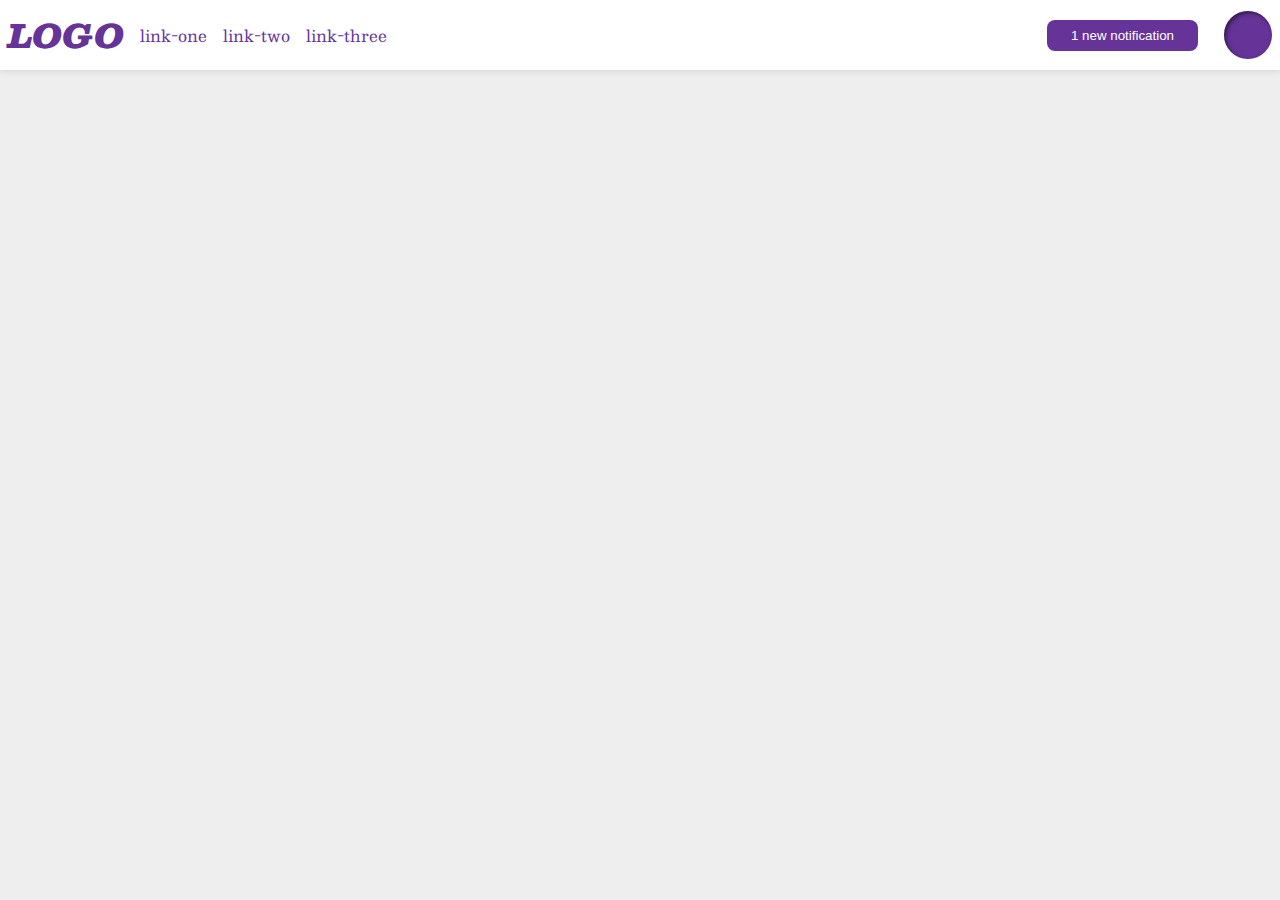
<file: flex/03-flex-header-2/index.html>
<!DOCTYPE html>
<html lang="en">
<head>
  <meta charset="UTF-8">
  <meta http-equiv="X-UA-Compatible" content="IE=edge">
  <meta name="viewport" content="width=device-width, initial-scale=1.0">
  <title>Flex Header 2</title>
  <link rel="stylesheet" href="style.css">
</head>
<body>
  <div class="header">
    <div class="left">
      <div class="logo">
      LOGO
      </div>
      <ul class="links">
      <li><a href="google.com">link-one</a></li>
      <li><a href="google.com">link-two</a></li>
      <li><a href="google.com">link-three</a></li>
      </ul>
  </div>
  <div class="right">
    <button class="notifications">
      1 new notification
    </button>
    <div class="profile-image"></div>
    </div>
  </div>
    
</body>
</html>
</file>
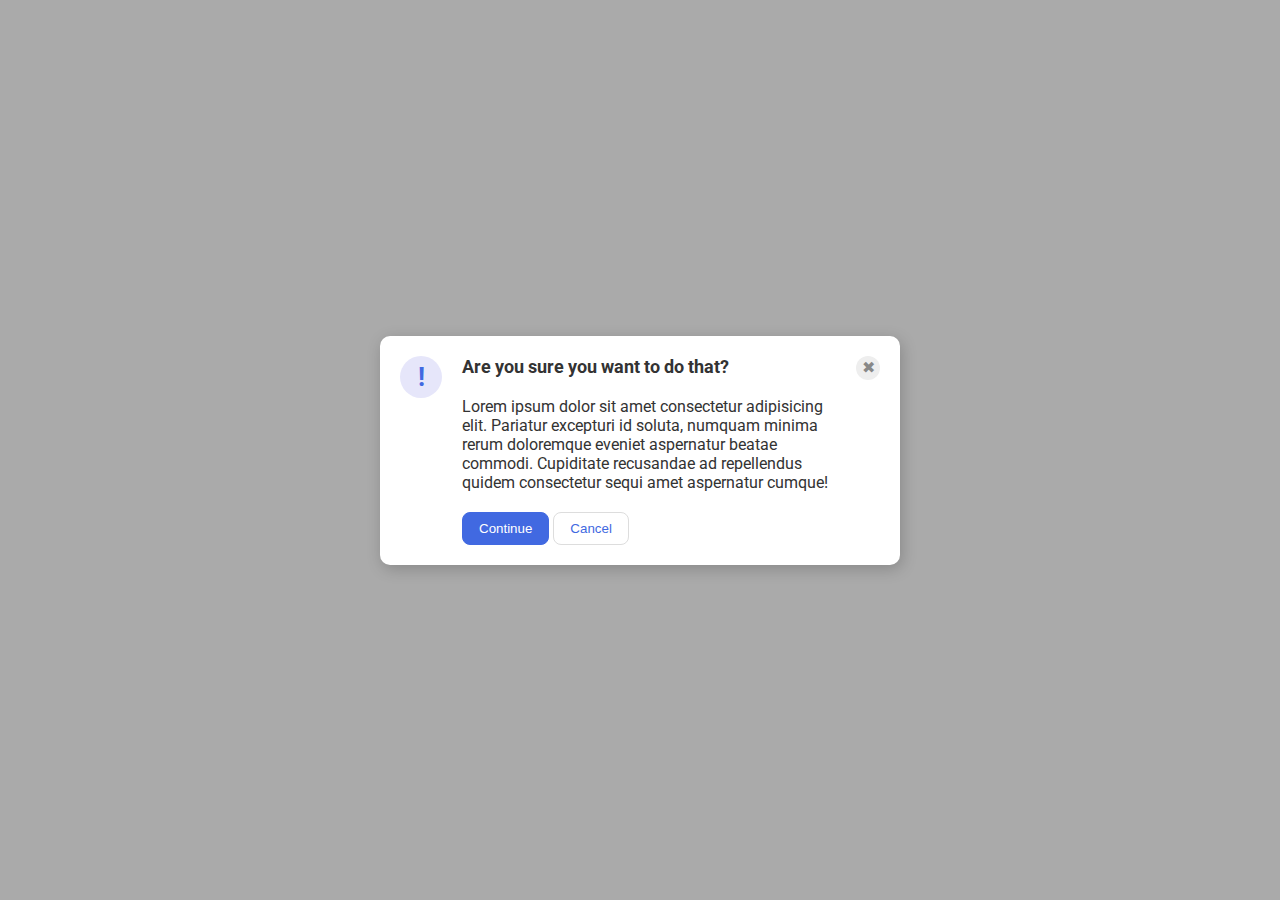
<file: flex/05-flex-modal/index.html>
<!DOCTYPE html>
<html lang="en">
<head>
  <meta charset="UTF-8">
  <meta http-equiv="X-UA-Compatible" content="IE=edge">
  <meta name="viewport" content="width=device-width, initial-scale=1.0">
  <link rel="stylesheet" href="style.css">
  <title>Modal</title>
</head>
<body>
  <div class="modal">
    <div class="icon">!</div>
    <div class="modal-text">
      <div class="header">Are you sure you want to do that?</div>
      <div class="text">Lorem ipsum dolor sit amet consectetur adipisicing elit. Pariatur excepturi id soluta, numquam minima rerum doloremque eveniet aspernatur beatae commodi. Cupiditate recusandae ad repellendus quidem consectetur sequi amet aspernatur cumque!</div>
      <div class="buttons">
        <button class="continue">Continue</button>
        <button class="cancel">Cancel</button>
      </div>
    </div>
    <div class="close-button">✖</div>
  </div>
</body>
</html>
</file>
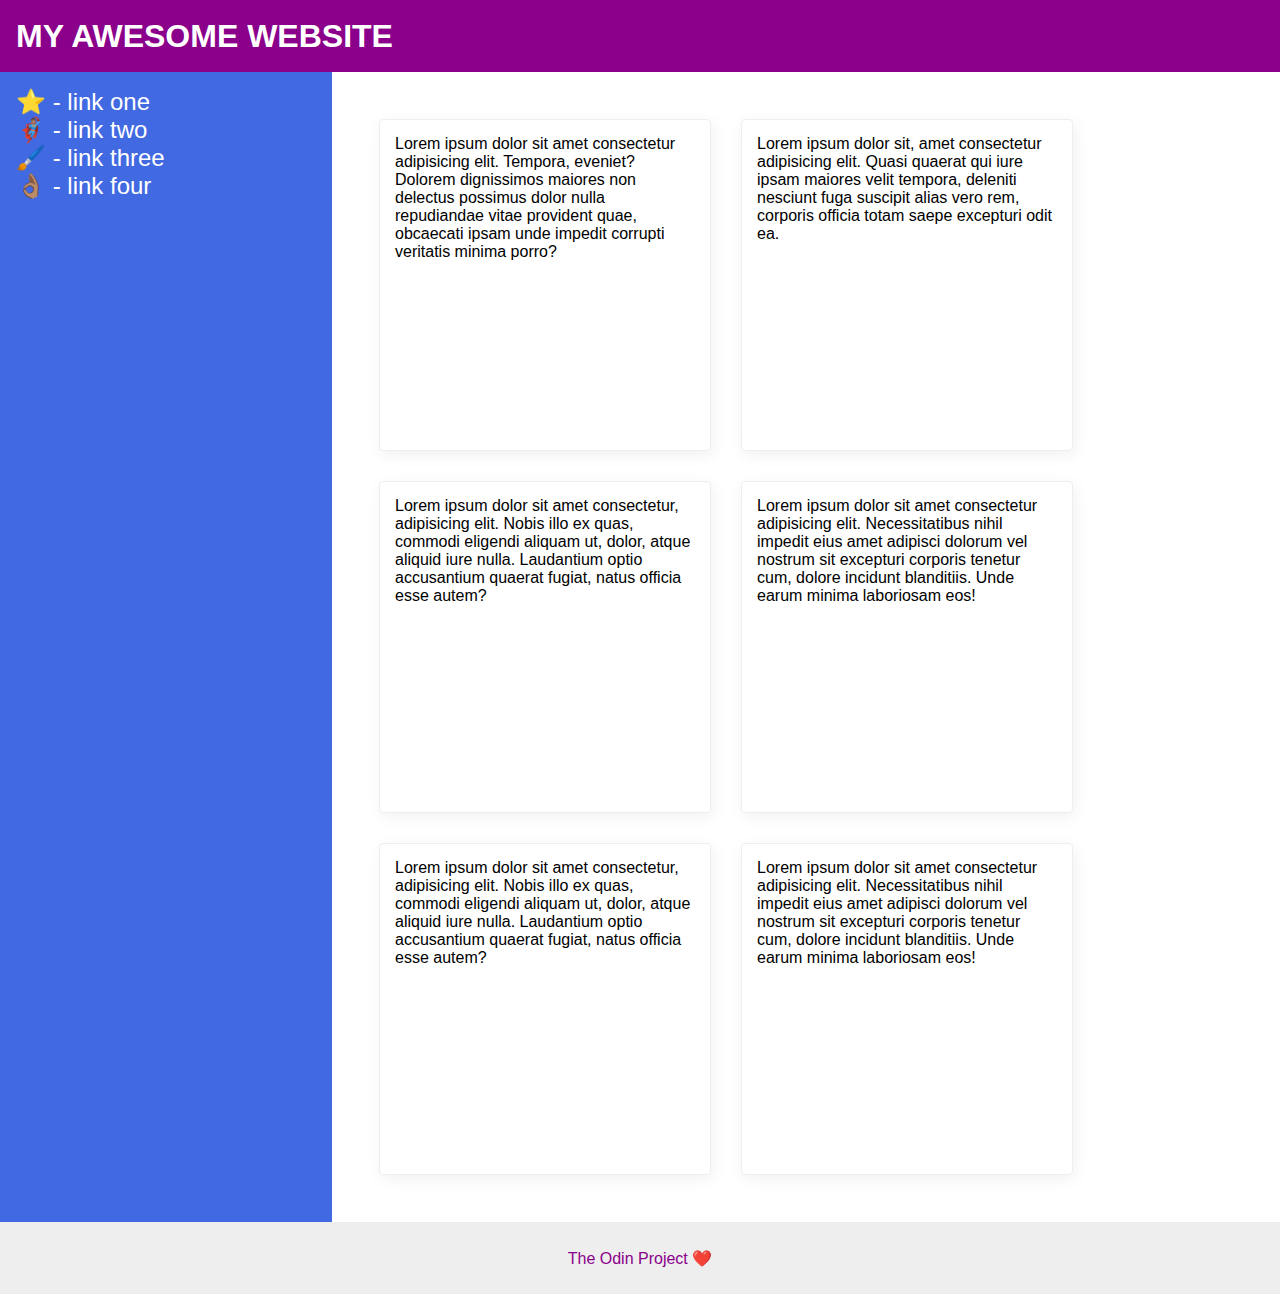
<file: flex/07-flex-layout-2/index.html>
<!DOCTYPE html>
<html lang="en">
<head>
  <meta charset="UTF-8">
  <meta http-equiv="X-UA-Compatible" content="IE=edge">
  <meta name="viewport" content="width=device-width, initial-scale=1.0">
  <title>The Holy Grail</title>
  <link rel="stylesheet" href="style.css">
</head>
<body>
  <div class="header">
    MY AWESOME WEBSITE
  </div>
  <div class="content">
    <div class="sidebar">
      <ul>
        <li><a href="google.com">⭐ - link one</a></li>
        <li><a href="google.com">🦸🏽‍♂️ - link two</a></li>
        <li><a href="google.com">🖌️ - link three</a></li>
        <li><a href="google.com">👌🏽 - link four</a></li>
      </ul>
    </div>
    <div class="card-deck">
      <div class="card">Lorem ipsum dolor sit amet consectetur adipisicing elit. Tempora, eveniet? Dolorem dignissimos maiores non delectus possimus dolor nulla repudiandae vitae provident quae, obcaecati ipsam unde impedit corrupti veritatis minima porro?</div>
      <div class="card">Lorem ipsum dolor sit, amet consectetur adipisicing elit. Quasi quaerat qui iure ipsam maiores velit tempora, deleniti nesciunt fuga suscipit alias vero rem, corporis officia totam saepe excepturi odit ea.</div>
      <div class="card">Lorem ipsum dolor sit amet consectetur, adipisicing elit. Nobis illo ex quas, commodi eligendi aliquam ut, dolor, atque aliquid iure nulla. Laudantium optio accusantium quaerat fugiat, natus officia esse autem?</div>
      <div class="card">Lorem ipsum dolor sit amet consectetur adipisicing elit. Necessitatibus nihil impedit eius amet adipisci dolorum vel nostrum sit excepturi corporis tenetur cum, dolore incidunt blanditiis. Unde earum minima laboriosam eos!</div>
      <div class="card">Lorem ipsum dolor sit amet consectetur, adipisicing elit. Nobis illo ex quas, commodi eligendi aliquam ut, dolor, atque aliquid iure nulla. Laudantium optio accusantium quaerat fugiat, natus officia esse autem?</div>
      <div class="card">Lorem ipsum dolor sit amet consectetur adipisicing elit. Necessitatibus nihil impedit eius amet adipisci dolorum vel nostrum sit excepturi corporis tenetur cum, dolore incidunt blanditiis. Unde earum minima laboriosam eos!</div>
    </div>
  </div>
  <div class="footer">
    The Odin Project ❤️
  </div>
</body>
</html>
</file>
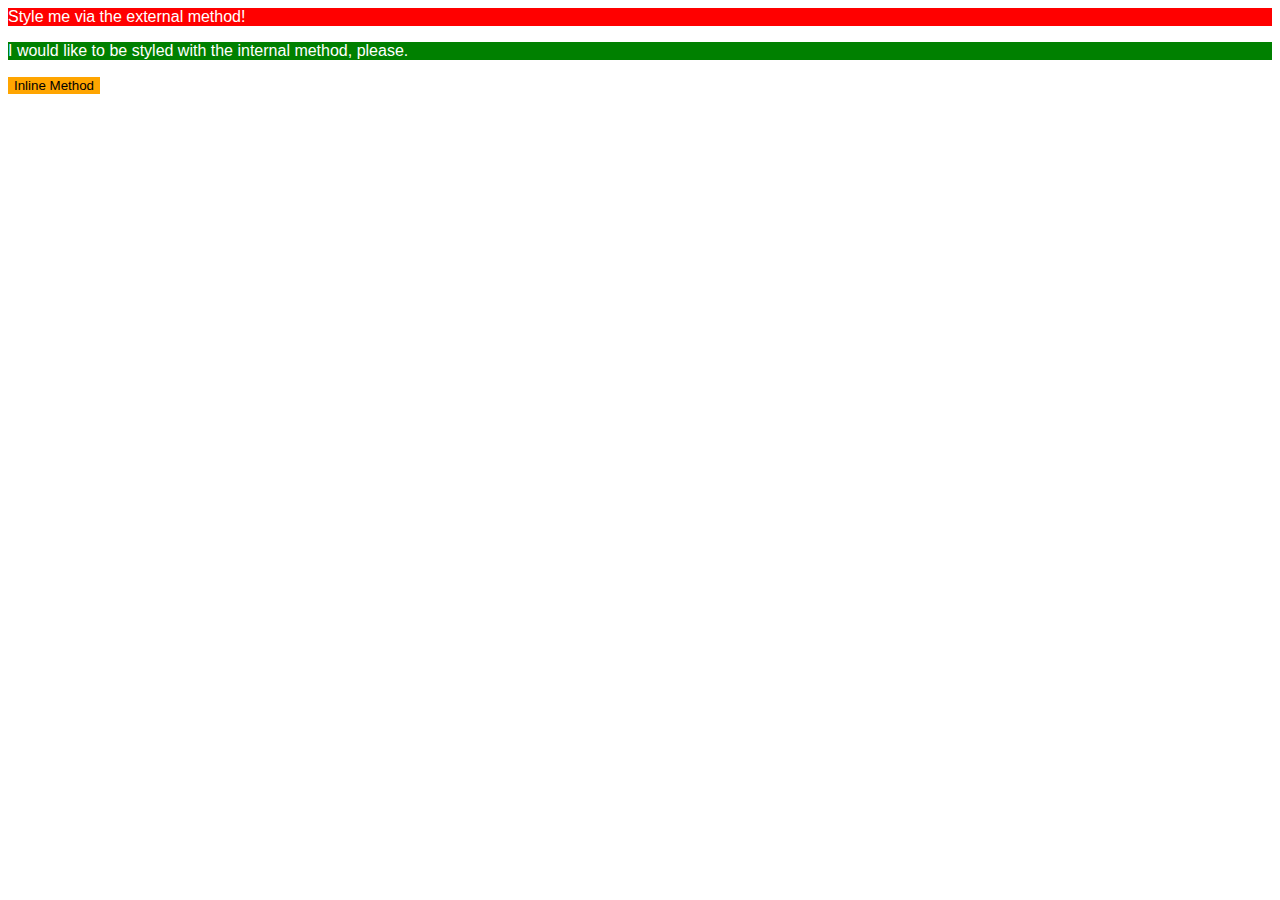
<file: foundations/01-css-methods/index.html>
<!DOCTYPE html>
<html lang="en">
<head>
  <meta charset="UTF-8">
  <meta http-equiv="X-UA-Compatible" content="IE=edge">
  <meta name="viewport" content="width=device-width, initial-scale=1.0">
  <link rel="stylesheet" href="style.css">
  <style>
    p {
      background-color: green;
      color: white;
      font-family: 'Gill Sans', 'Gill Sans MT', Calibri, 'Trebuchet MS', sans-serif;
    }
  </style>
  <title>Methods for Adding CSS</title>
</head>
<body>
  <div>Style me via the external method!</div>
  <p>I would like to be styled with the internal method, please.</p>
  <button style="background-color: orange; border: 1px gray; font-family:'Gill Sans', 'Gill Sans MT', Calibri, 'Trebuchet MS', sans-serif;">Inline Method</button>
</body>
</html>
</file>
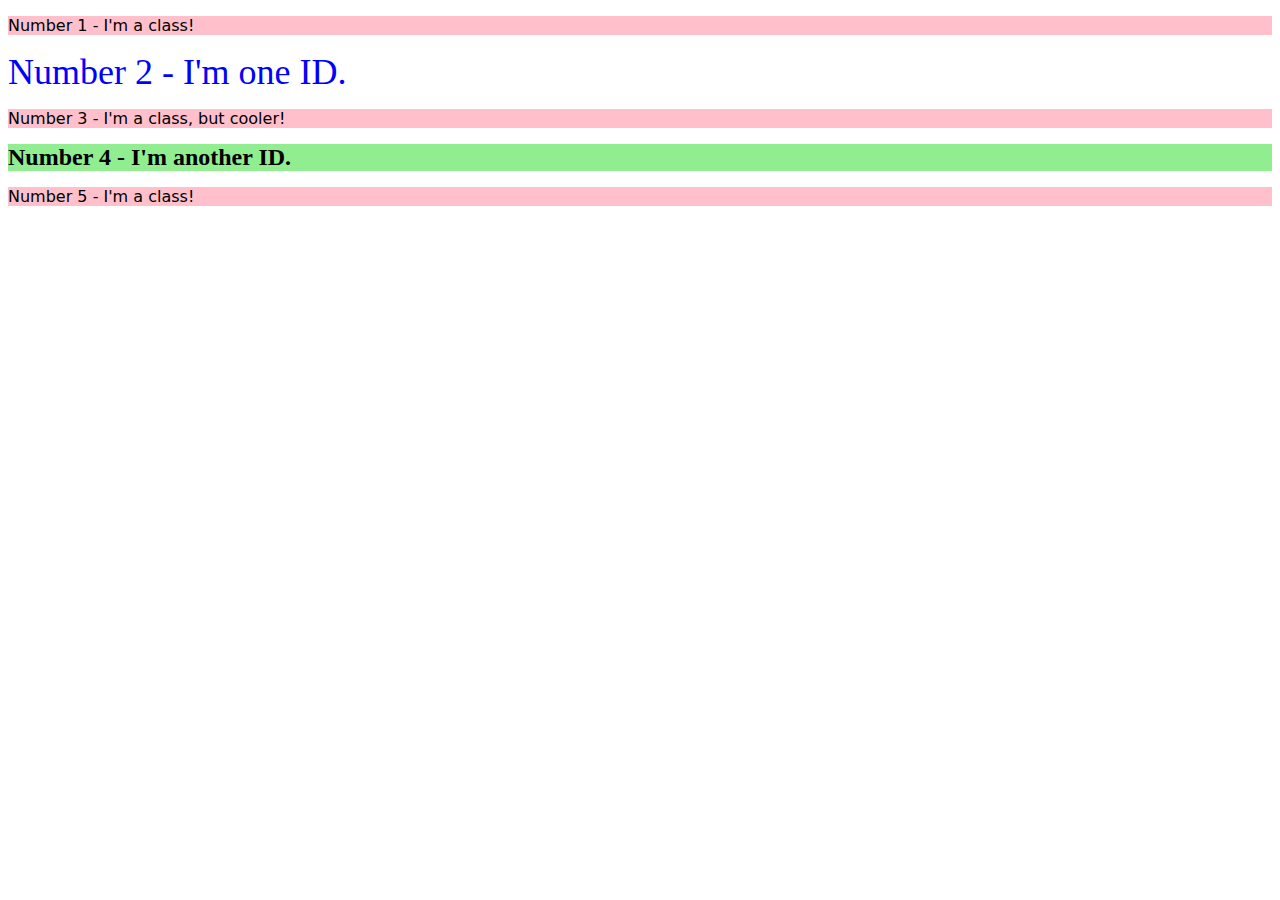
<file: foundations/02-class-id-selectors/index.html>
<!DOCTYPE html>
<html lang="en">
<head>
  <meta charset="UTF-8">
  <meta http-equiv="X-UA-Compatible" content="IE=edge">
  <meta name="viewport" content="width=device-width, initial-scale=1.0">
  <title>Class and ID Selectors</title>
  <link rel="stylesheet" href="style.css">
</head>
<body>
  <p class="red">Number 1 - I'm a class!</p>
  <div id="blue">Number 2 - I'm one ID.</div>
  <p class="red large">Number 3 - I'm a class, but cooler!</p>
  <div id="green">Number 4 - I'm another ID.</div>
  <p class="red">Number 5 - I'm a class!</p>
</body>
</html>
</file>
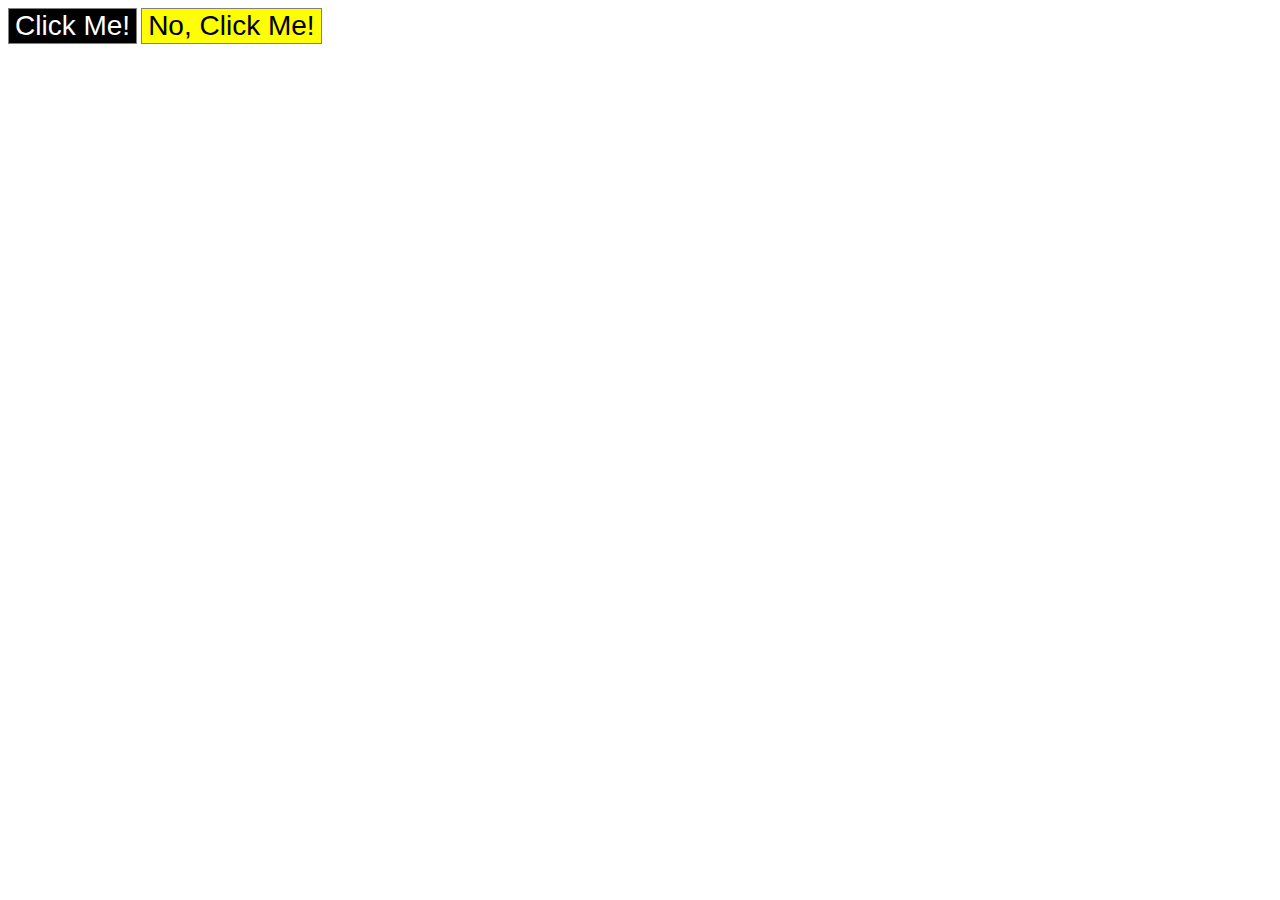
<file: foundations/03-grouping-selectors/index.html>
<!DOCTYPE html>
<html lang="en">
<head>
  <meta charset="UTF-8">
  <meta http-equiv="X-UA-Compatible" content="IE=edge">
  <meta name="viewport" content="width=device-width, initial-scale=1.0">
  <title>Grouping Selectors</title>
  <link rel="stylesheet" href="style.css">
</head>
<body>
  <button class="black">Click Me!</button>
  <button class="yellow">No, Click Me!</button>
</body>
</html>
</file>
<file: flex/03-flex-header-2/style.css>
/* this is some magical font-importing.  
you'll learn about it later. */
@import url('https://fonts.googleapis.com/css2?family=Besley:ital,wght@0,400;1,900&display=swap');

body {
  margin: 0;
  background: #eee;
  font-family: Besley, serif;
}

.header {
  background: white;
  border-bottom: 1px solid #ddd;
  box-shadow: 0 0 8px rgba(0,0,0,.1);
  display: flex;
  justify-content: space-between;
  align-items: center;
  padding: 8px;
}

.profile-image {
  background: rebeccapurple;
  box-shadow: inset 2px 2px 4px rgba(0,0,0,.5);
  border-radius: 50%;
  width: 48px;
  height:  48px;
  margin-left: 10px;
}

.logo {
  color: rebeccapurple;
  font-size: 32px;
  font-weight: 900;
  font-style: italic;
  
}

button {
  border: none;
  border-radius: 8px;
  background: rebeccapurple;
  color: white;
  padding: 8px 24px;
}

a {
  /* this removes the line under our links */
  text-decoration: none;
  color: rebeccapurple;
}

ul {
  list-style-type: none;
  display: flex;
  padding: 0px;
  margin: 0px;
  gap: 16px;
}

.left, .right {
  display: flex;
  align-items: center;
  gap: 16px;
}
</file>
<file: flex/05-flex-modal/style.css>
@import url('https://fonts.googleapis.com/css2?family=Roboto:wght@400;700&display=swap');

html, body {
  height: 100%;
}

body {
  font-family: Roboto, sans-serif;
  margin: 0;
  background: #aaa;
  color: #333;
  /* I'll give you this one for free lol */
  display: flex;
  align-items: center;
  justify-content: center;
}


.modal {
  background: white;
  width: 480px;
  border-radius: 10px;
  box-shadow: 2px 4px 16px rgba(0,0,0,.2);
  padding: 20px;
  display: flex;
  gap: 20px;
}

.modal-text {
  display: flex;
  flex-direction: column;
  justify-content: left;
  gap: 20px;
}

.icon {
  color: royalblue;
  font-size: 26px;
  font-weight: 700;
  background: lavender;
  width: 42px;
  height: 42px;
  border-radius: 50%;
  display: flex;
  align-items: center;
  justify-content: center;
  flex-shrink: 0;
}

.header {
  font-weight: bold;
  font-size: 18px;
}

.close-button {
  background: #eee;
  border-radius: 50%;
  color: #888;
  font-weight: 400;
  font-size: 16px;
  height: 24px;
  width: 24px;
  display: flex;
  align-items: center;
  justify-content: center;
  flex-shrink: 0;
}

button {
  padding: 8px 16px;
  border-radius: 8px;
}

button.continue {
  background: royalblue;
  border: 1px solid royalblue;
  color: white;
}

button.cancel {
  background: white;
  border: 1px solid #ddd;
  color: royalblue;
}
</file>
<file: flex/07-flex-layout-2/style.css>
body {
  font-family: -apple-system, BlinkMacSystemFont, 'Segoe UI', Roboto, Oxygen, Ubuntu, Cantarell, 'Open Sans', 'Helvetica Neue', sans-serif;
  margin: 0;
  min-height: 100vh;
  display: flex;
  flex-direction: column;
  align-items: stretch;
  justify-content: space-between;
}

.header {
  height: 72px;
  background: darkmagenta;
  font-size: 32px;
  font-weight: 900;
  color: white;
  display: flex;
  align-items: center;
  padding-left: 16px;
}

.footer {
  height: 72px;
  background: #eee;
  color: darkmagenta;
  display: flex;
  justify-content: center;
  align-items: center;
}

.sidebar {
  width: 300px;
  background: royalblue;
  padding: 16px;
  flex-shrink: 0;
}

.card {
  border: 1px solid #eee;
  box-shadow: 2px 4px 16px rgba(0,0,0,.06);
  border-radius: 4px;
  height: 300px;
  width: 300px;
  padding: 15px;
  margin: 15px;
}
.content {
  display: flex;
  flex: 1;
  align-items: stretch;
}

.card-deck {
  padding: 32px;
  display: flex;
  flex-wrap: wrap;
}

ul {
  list-style-type: none;
  margin: 0;
  padding: 0;
}

a {
  text-decoration: none;
  outline: none;
  color: white;
  font-size: 24px;
}
</file>
<file: foundations/01-css-methods/style.css>
div {
    background-color: red;
    color: white;
    font-size: 16px;
    font-family:'Gill Sans', 'Gill Sans MT', Calibri, 'Trebuchet MS', sans-serif;
}
</file>
<file: foundations/02-class-id-selectors/style.css>
.red {
    background-color: pink;
    font-family: 'Verdana', 'DejaVu Sans', sans-serif;
}

.red .large {
    font-size: 24px;
}

#blue {
    color: blue;
    font-size: 36px;
}

#green {
    background-color: rgb(144,238,144);
    font-size: 24px;
    font-weight: bold;

}
</file>
<file: foundations/03-grouping-selectors/style.css>
.black,
.yellow {
    border: 1px solid gray;
    font-size: 28px;
    font-family: Helvetica, 'Times New Roman', sans-serif;
}

.black {
    background-color: black;
    color: white;
}

.yellow {
    background-color: yellow;
}
</file>
